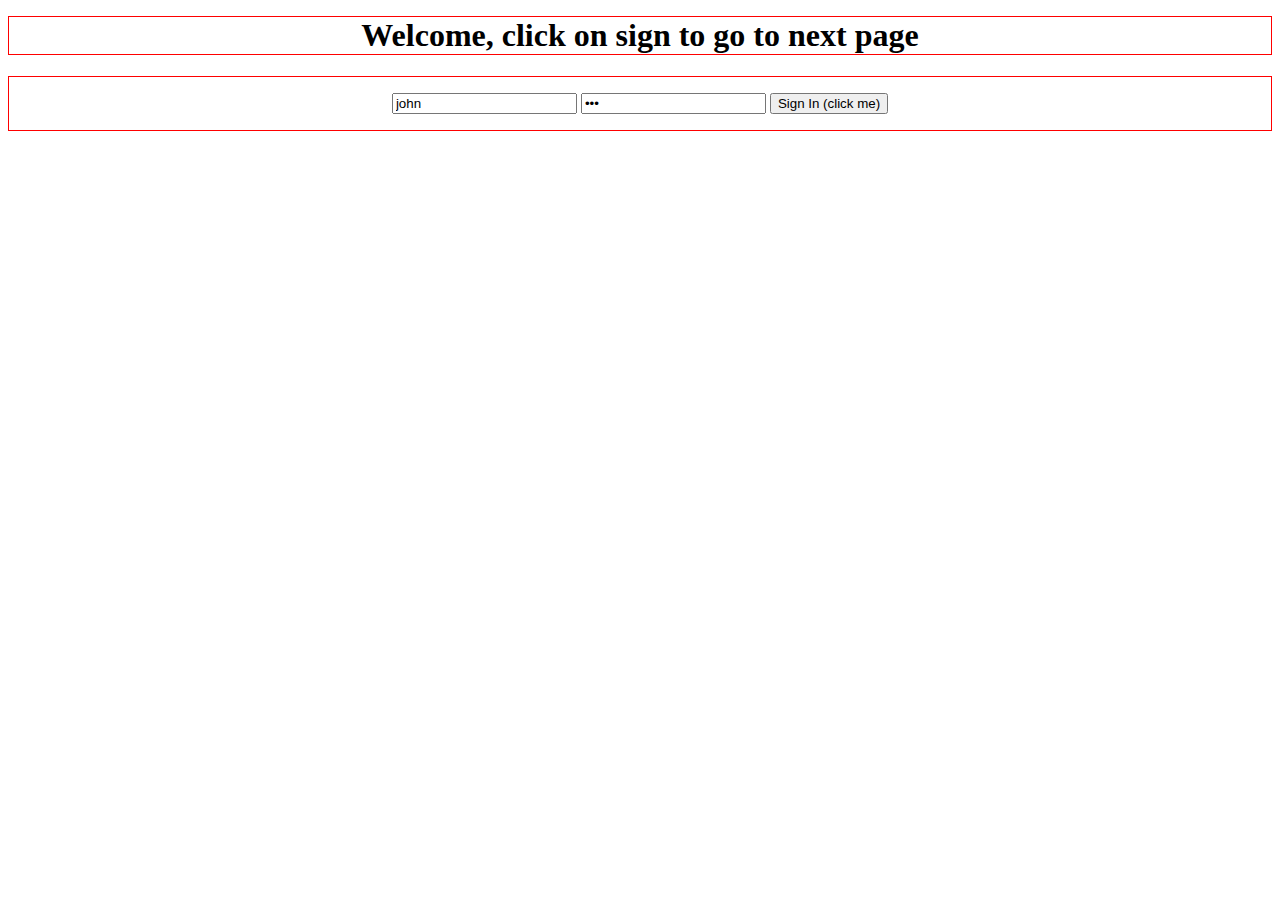
<file: index.html>
<html>
  <head>
    <title>signIn page</title>
    <link rel="stylesheet" href="styles.css" />
  </head>
  <body>
    <h1 class="red-border navbar">Welcome, click on sign to go to next page</h1>
    <div class="red-border group">
      <input type="text" placeholder="enter username" value="john" />
      <input type="password" placeholder="enter password" value="uuu" />
      <a href="linked.html">
        <button>Sign In (click me)</button>
      </a>
    </div>
  </body>
</html>
</file>
<file: styles.css>
.red-border {
  border: 0.1rem solid red;
}
.group {
  padding-bottom: 1rem;
  padding-top: 1rem;
  text-align: center;
}
.navbar {
  text-align: center;
  margin-top: 1rem;
}
</file>
